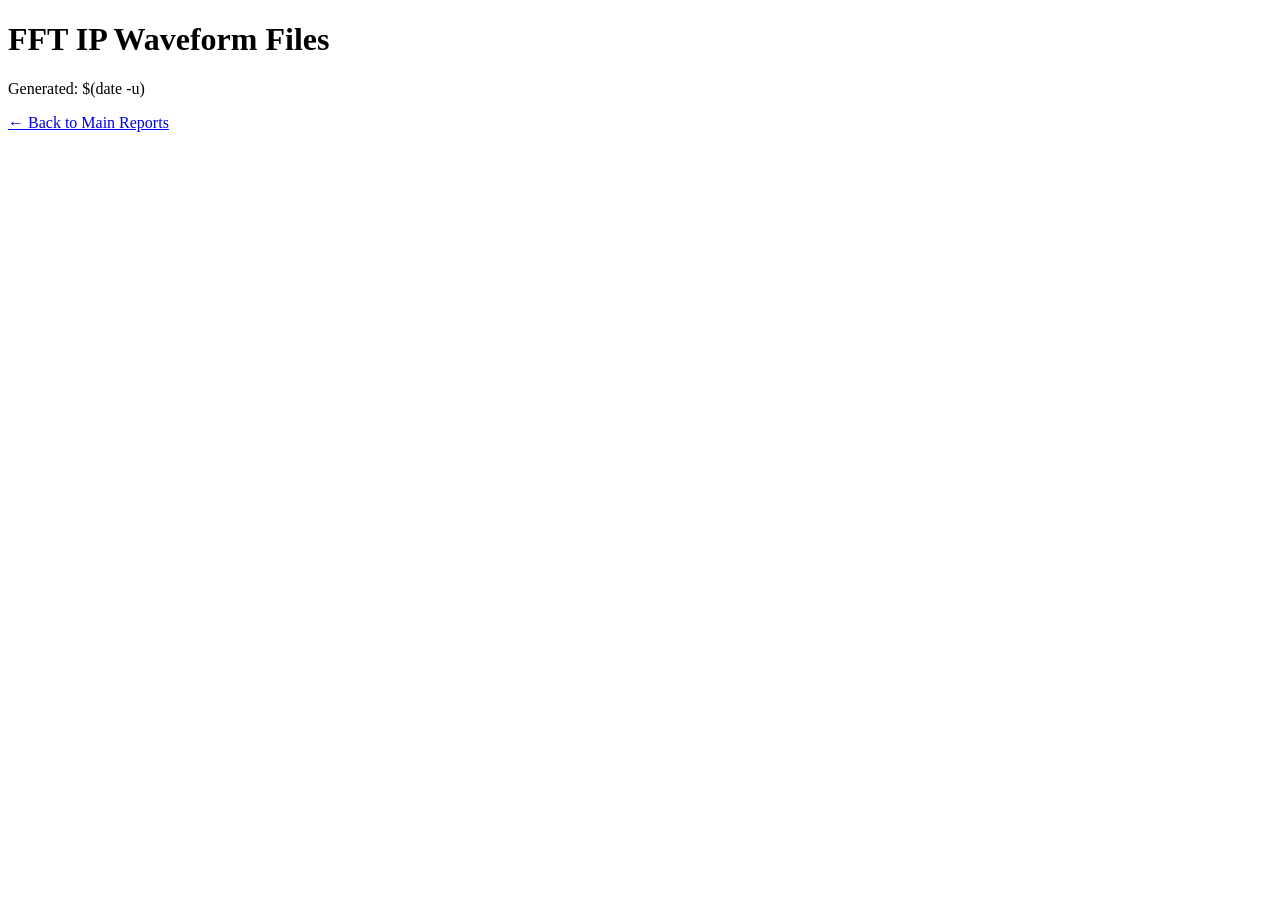
<file: waveforms/index.html>
<!DOCTYPE html>
<html>
<head><title>FFT IP Waveforms</title></head>
<body>
    <h1>FFT IP Waveform Files</h1>
    <p>Generated: $(date -u)</p>
    <ul>
    </ul>
    <p><a href="../index.html">← Back to Main Reports</a></p>
</body>
</html>
</file>
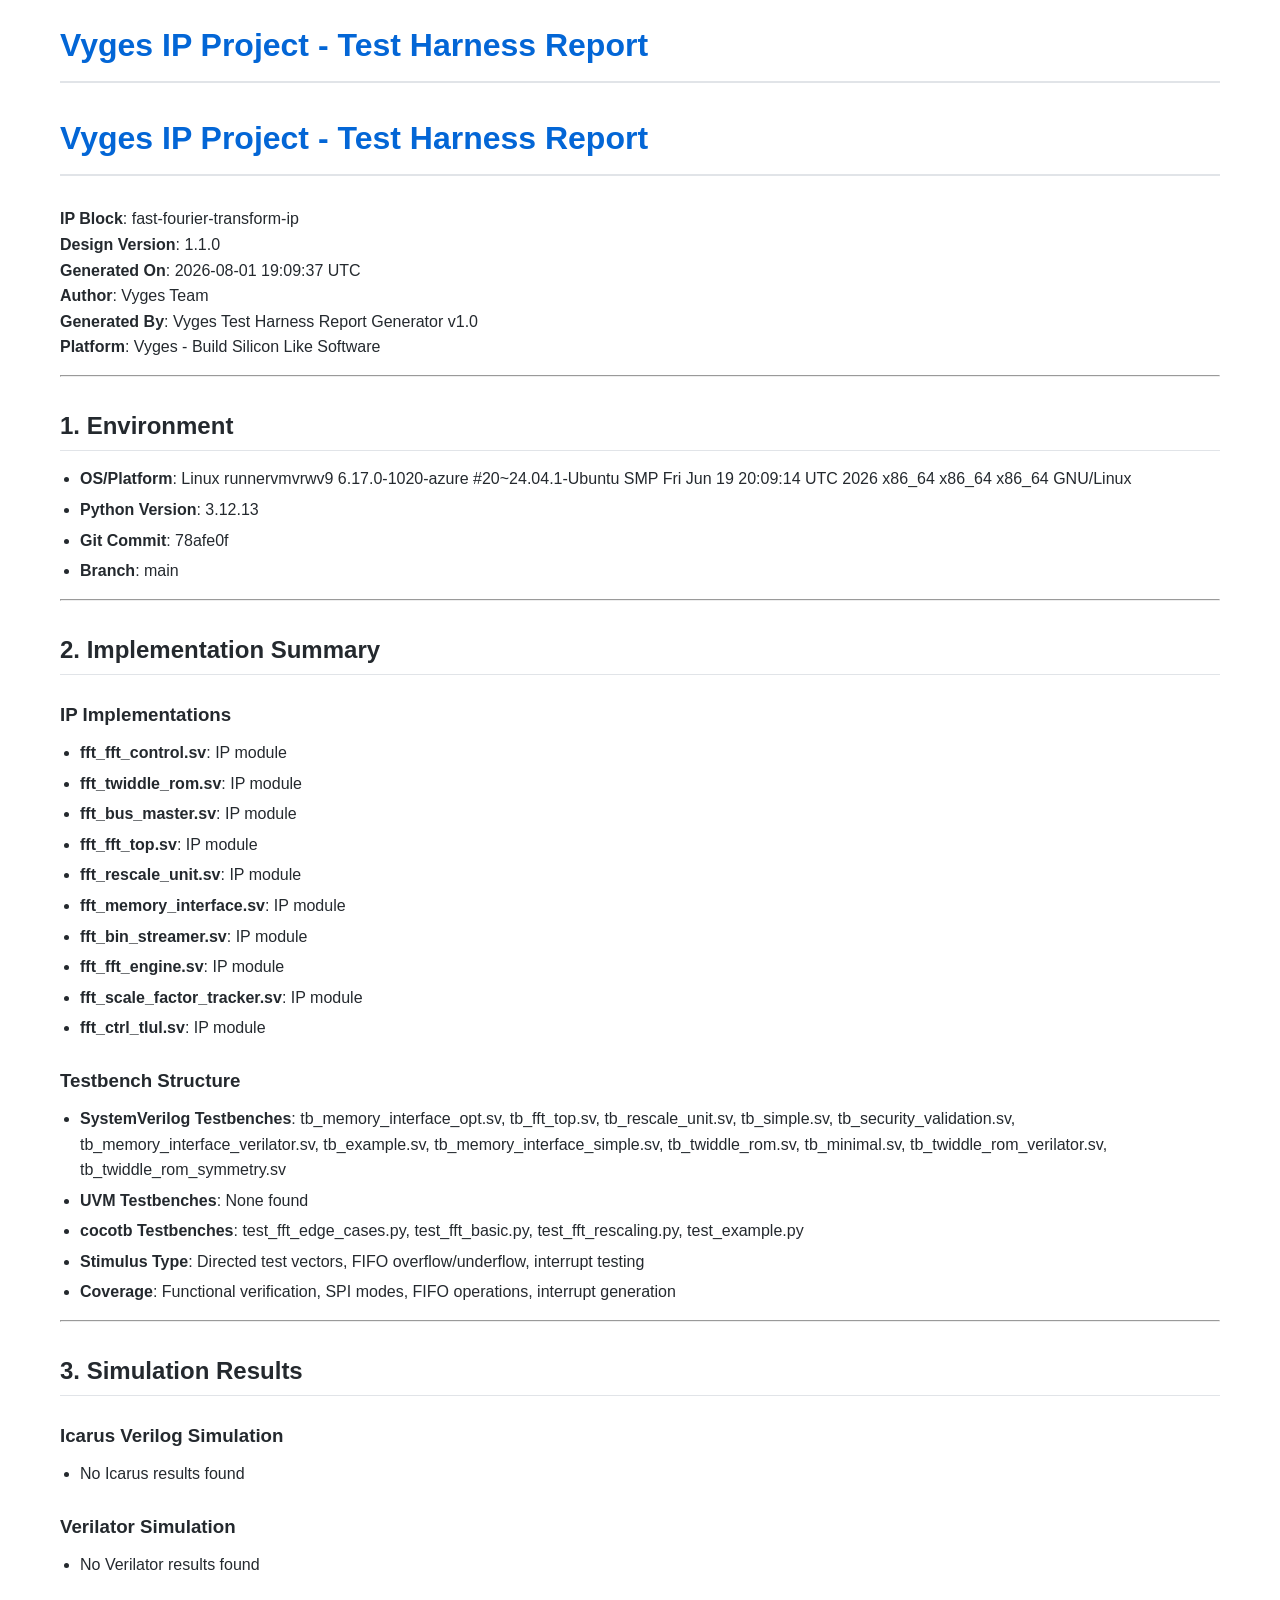
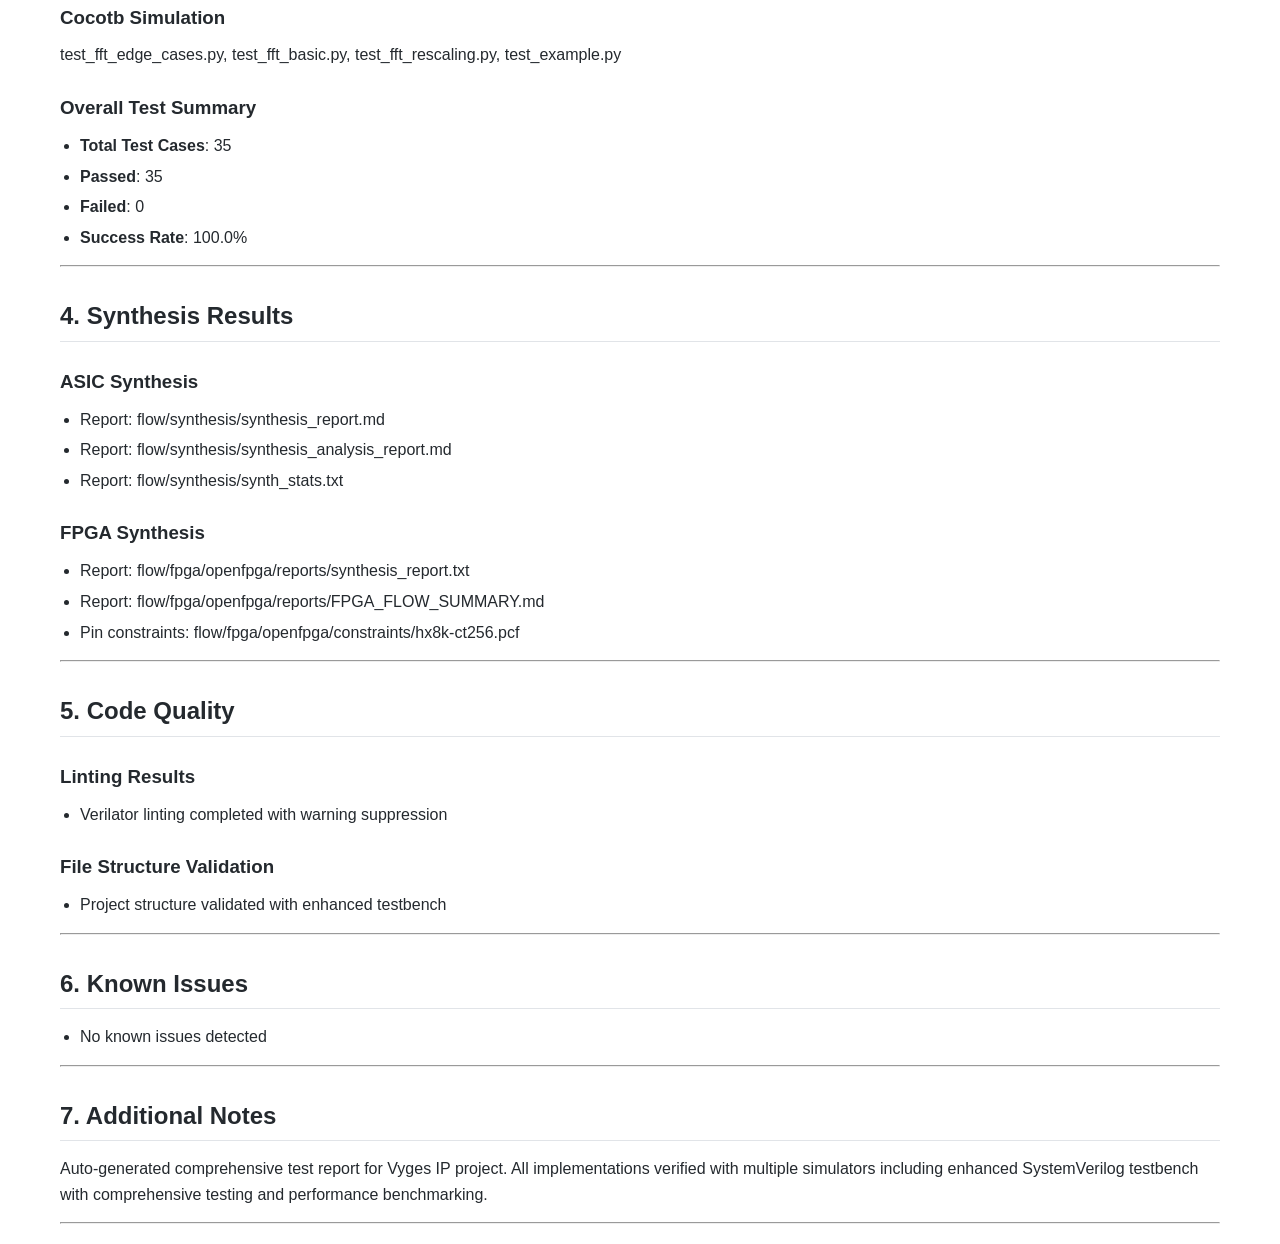
<file: test_harness_report.html>
<!DOCTYPE html>
<html xmlns="http://www.w3.org/1999/xhtml" lang="" xml:lang="">
<head>
  <meta charset="utf-8" />
  <meta name="generator" content="pandoc" />
  <meta name="viewport" content="width=device-width, initial-scale=1.0, user-scalable=yes" />
  <title>Vyges IP Project - Test Harness Report</title>
  <style>
    code{white-space: pre-wrap;}
    span.smallcaps{font-variant: small-caps;}
    div.columns{display: flex; gap: min(4vw, 1.5em);}
    div.column{flex: auto; overflow-x: auto;}
    div.hanging-indent{margin-left: 1.5em; text-indent: -1.5em;}
    /* The extra [class] is a hack that increases specificity enough to
       override a similar rule in reveal.js */
    ul.task-list[class]{list-style: none;}
    ul.task-list li input[type="checkbox"] {
      font-size: inherit;
      width: 0.8em;
      margin: 0 0.8em 0.2em -1.6em;
      vertical-align: middle;
    }
    .display.math{display: block; text-align: center; margin: 0.5rem auto;}
  </style>
  <link rel="stylesheet" href="public/report-style.css" />
</head>
<body>
<header id="title-block-header">
<h1 class="title">Vyges IP Project - Test Harness Report</h1>
</header>
<h1 id="vyges-ip-project---test-harness-report">Vyges IP Project - Test
Harness Report</h1>
<p><strong>IP Block</strong>: fast-fourier-transform-ip<br />
<strong>Design Version</strong>: 1.1.0<br />
<strong>Generated On</strong>: 2026-08-01 19:09:37 UTC<br />
<strong>Author</strong>: Vyges Team<br />
<strong>Generated By</strong>: Vyges Test Harness Report Generator
v1.0<br />
<strong>Platform</strong>: Vyges - Build Silicon Like Software</p>
<hr />
<h2 id="environment">1. Environment</h2>
<ul>
<li><strong>OS/Platform</strong>: Linux runnervmvrwv9 6.17.0-1020-azure
#20~24.04.1-Ubuntu SMP Fri Jun 19 20:09:14 UTC 2026 x86_64 x86_64 x86_64
GNU/Linux</li>
<li><strong>Python Version</strong>: 3.12.13</li>
<li><strong>Git Commit</strong>: 78afe0f</li>
<li><strong>Branch</strong>: main</li>
</ul>
<hr />
<h2 id="implementation-summary">2. Implementation Summary</h2>
<h3 id="ip-implementations">IP Implementations</h3>
<ul>
<li><strong>fft_fft_control.sv</strong>: IP module</li>
<li><strong>fft_twiddle_rom.sv</strong>: IP module</li>
<li><strong>fft_bus_master.sv</strong>: IP module</li>
<li><strong>fft_fft_top.sv</strong>: IP module</li>
<li><strong>fft_rescale_unit.sv</strong>: IP module</li>
<li><strong>fft_memory_interface.sv</strong>: IP module</li>
<li><strong>fft_bin_streamer.sv</strong>: IP module</li>
<li><strong>fft_fft_engine.sv</strong>: IP module</li>
<li><strong>fft_scale_factor_tracker.sv</strong>: IP module</li>
<li><strong>fft_ctrl_tlul.sv</strong>: IP module</li>
</ul>
<h3 id="testbench-structure">Testbench Structure</h3>
<ul>
<li><strong>SystemVerilog Testbenches</strong>:
tb_memory_interface_opt.sv, tb_fft_top.sv, tb_rescale_unit.sv,
tb_simple.sv, tb_security_validation.sv,
tb_memory_interface_verilator.sv, tb_example.sv,
tb_memory_interface_simple.sv, tb_twiddle_rom.sv, tb_minimal.sv,
tb_twiddle_rom_verilator.sv, tb_twiddle_rom_symmetry.sv</li>
<li><strong>UVM Testbenches</strong>: None found</li>
<li><strong>cocotb Testbenches</strong>: test_fft_edge_cases.py,
test_fft_basic.py, test_fft_rescaling.py, test_example.py</li>
<li><strong>Stimulus Type</strong>: Directed test vectors, FIFO
overflow/underflow, interrupt testing</li>
<li><strong>Coverage</strong>: Functional verification, SPI modes, FIFO
operations, interrupt generation</li>
</ul>
<hr />
<h2 id="simulation-results">3. Simulation Results</h2>
<h3 id="icarus-verilog-simulation">Icarus Verilog Simulation</h3>
<ul>
<li>No Icarus results found</li>
</ul>
<h3 id="verilator-simulation">Verilator Simulation</h3>
<ul>
<li>No Verilator results found</li>
</ul>
<h3 id="cocotb-simulation">Cocotb Simulation</h3>
<p>test_fft_edge_cases.py, test_fft_basic.py, test_fft_rescaling.py,
test_example.py</p>
<h3 id="overall-test-summary">Overall Test Summary</h3>
<ul>
<li><strong>Total Test Cases</strong>: 35</li>
<li><strong>Passed</strong>: 35</li>
<li><strong>Failed</strong>: 0</li>
<li><strong>Success Rate</strong>: 100.0%</li>
</ul>
<hr />
<h2 id="synthesis-results">4. Synthesis Results</h2>
<h3 id="asic-synthesis">ASIC Synthesis</h3>
<ul>
<li>Report: flow/synthesis/synthesis_report.md</li>
<li>Report: flow/synthesis/synthesis_analysis_report.md</li>
<li>Report: flow/synthesis/synth_stats.txt</li>
</ul>
<h3 id="fpga-synthesis">FPGA Synthesis</h3>
<ul>
<li>Report: flow/fpga/openfpga/reports/synthesis_report.txt</li>
<li>Report: flow/fpga/openfpga/reports/FPGA_FLOW_SUMMARY.md</li>
<li>Pin constraints: flow/fpga/openfpga/constraints/hx8k-ct256.pcf</li>
</ul>
<hr />
<h2 id="code-quality">5. Code Quality</h2>
<h3 id="linting-results">Linting Results</h3>
<ul>
<li>Verilator linting completed with warning suppression</li>
</ul>
<h3 id="file-structure-validation">File Structure Validation</h3>
<ul>
<li>Project structure validated with enhanced testbench</li>
</ul>
<hr />
<h2 id="known-issues">6. Known Issues</h2>
<ul>
<li>No known issues detected</li>
</ul>
<hr />
<h2 id="additional-notes">7. Additional Notes</h2>
<p>Auto-generated comprehensive test report for Vyges IP project. All
implementations verified with multiple simulators including enhanced
SystemVerilog testbench with comprehensive testing and performance
benchmarking.</p>
<hr />
</body>
</html>
</file>
<file: public/report-style.css>
/* Vyges Report Styles */
:root {
    --primary-color: #16213e; /* #0366d6; */
    --secondary-color: #28a745;
    --accent-color: #0f3460; /* #6f42c1; */
    --warning-color: #ffc107;
    --danger-color: #dc3545;
    --success-color: #28a745;
    --info-color: #17a2b8;
    --light-bg: #f8f9fa;
    --border-color: #e1e4e8;
    --text-primary: #24292e;
    --text-secondary: #586069;
}

* {
    margin: 0;
    padding: 0;
    box-sizing: border-box;
}

body {
    font-family: -apple-system, BlinkMacSystemFont, 'Segoe UI', Roboto, sans-serif;
    line-height: 1.6;
    color: #24292e;
    background-color: #ffffff;
    max-width: 1200px;
    margin: 0 auto;
    padding: 20px;
}

h1 {
    color: #0366d6;
    border-bottom: 2px solid #e1e4e8;
    padding-bottom: 10px;
    margin-top: 0;
    margin-bottom: 30px;
}

h2 {
    color: #24292e;
    margin-top: 30px;
    margin-bottom: 15px;
    border-bottom: 1px solid #e1e4e8;
    padding-bottom: 5px;
}

h3 {
    color: #24292e;
    margin-top: 25px;
    margin-bottom: 10px;
}

p {
    margin-bottom: 15px;
}

ul, ol {
    margin-bottom: 15px;
    padding-left: 20px;
}

li {
    margin-bottom: 5px;
}

table {
    border-collapse: collapse;
    width: 100%;
    margin: 20px 0;
    background: white;
    border-radius: 8px;
    overflow: hidden;
    box-shadow: 0 2px 8px rgba(0,0,0,0.1);
}

th, td {
    border: 1px solid #e1e4e8;
    padding: 12px;
    text-align: left;
    vertical-align: top;
}

th {
    background-color: #f6f8fa;
    font-weight: 600;
}

tr:nth-child(even) {
    background-color: #f6f8fa;
}

tr:hover {
    background-color: #f1f3f4;
}

code {
    background-color: #f6f8fa;
    padding: 2px 4px;
    border-radius: 3px;
    font-family: 'SFMono-Regular', Consolas, 'Liberation Mono', Menlo, monospace;
    font-size: 0.9em;
}

pre {
    background-color: #f6f8fa;
    padding: 16px;
    border-radius: 6px;
    overflow-x: auto;
    margin: 15px 0;
    border: 1px solid var(--border-color);
}

pre code {
    background: none;
    padding: 0;
}

.status-badge {
    display: inline-block;
    padding: 4px 8px;
    border-radius: 12px;
    font-size: 12px;
    font-weight: 500;
    text-transform: uppercase;
}

.status-success {
    background: #d4edda;
    color: #155724;
}

.status-warning {
    background: #fff3cd;
    color: #856404;
}

.status-info {
    background: #d1ecf1;
    color: #0c5460;
}

.status-error {
    background: #f8d7da;
    color: #721c24;
}

.btn {
    display: inline-block;
    padding: 6px 12px;
    background: var(--primary-color);
    color: white;
    text-decoration: none;
    border-radius: 4px;
    margin: 2px 4px 2px 0;
    font-size: 12px;
    font-weight: 500;
}

.btn:hover {
    background: #0256cc;
    text-decoration: none;
}

.btn-success {
    background: var(--success-color);
}

.btn-success:hover {
    background: #218838;
}

.btn-info {
    background: var(--info-color);
}

.btn-info:hover {
    background: #138496;
}

.timestamp {
    color: var(--text-secondary);
    font-size: 14px;
    margin-bottom: 30px;
    padding: 10px;
    background-color: var(--light-bg);
    border-radius: 6px;
    border-left: 4px solid var(--primary-color);
}

.highlight {
    background-color: #fff3cd;
    border: 1px solid #ffeaa7;
    border-radius: 6px;
    padding: 15px;
    margin: 20px 0;
}

.success {
    background-color: #d4edda;
    border: 1px solid #c3e6cb;
    border-radius: 6px;
    padding: 15px;
    margin: 20px 0;
}

.warning {
    background-color: #fff3cd;
    border: 1px solid #ffeaa7;
    border-radius: 6px;
    padding: 15px;
    margin: 20px 0;
}

.error {
    background-color: #f8d7da;
    border: 1px solid #f5c6cb;
    border-radius: 6px;
    padding: 15px;
    margin: 20px 0;
}

.vyges-footer {
    text-align: center;
    padding: 30px 0;
    color: var(--text-secondary);
    border-top: 1px solid var(--border-color);
    margin-top: 40px;
}

.vyges-footer strong {
    color: var(--text-primary);
}

@media (max-width: 768px) {
    body {
        padding: 15px;
    }
    
    table {
        font-size: 14px;
    }
    
    th, td {
        padding: 8px;
    }
}
</file>
